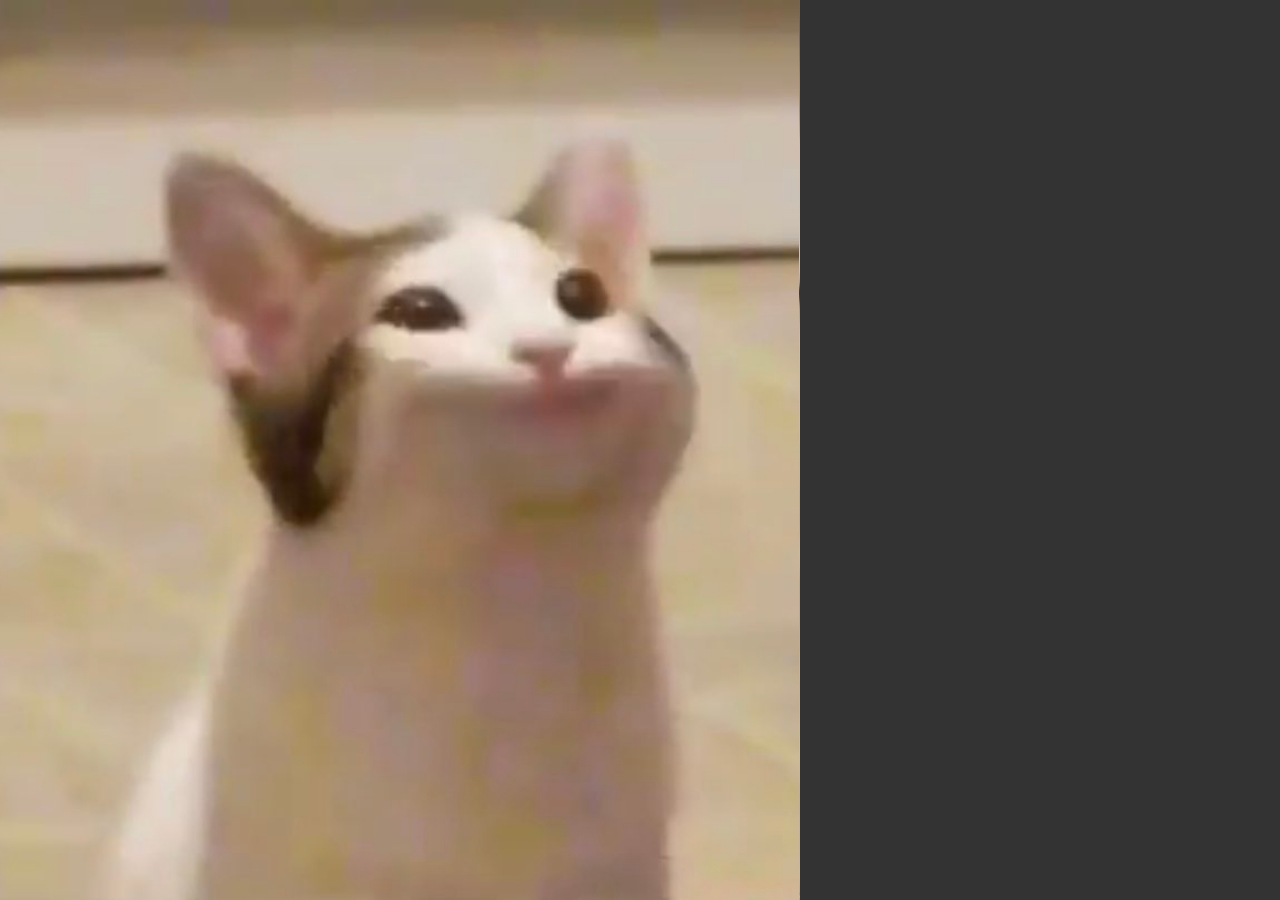
<file: widevine-parser/index.html>
<!doctype html><html lang="en"><head><meta charset="utf-8"/><link rel="icon" href="./favicon.ico"/><meta name="viewport" content="width=device-width,initial-scale=1"/><meta name="theme-color" content="#000000"/><meta name="description" content="Web site created using create-react-app"/><link rel="apple-touch-icon" href="./logo192.png"/><link rel="manifest" href="./manifest.json"/><title>Widevine Parser</title><script defer="defer" src="./static/js/main.6d2f6814.js"></script><link href="./static/css/main.da325551.css" rel="stylesheet"></head><body><noscript>You need to enable JavaScript to run this app.</noscript><div id="root"></div></body></html>
</file>
<file: widevine-parser/static/css/main.da325551.css>
body{-webkit-font-smoothing:antialiased;-moz-osx-font-smoothing:grayscale;background-color:#333;font-family:-apple-system,BlinkMacSystemFont,Segoe UI,Roboto,Oxygen,Ubuntu,Cantarell,Fira Sans,Droid Sans,Helvetica Neue,sans-serif;margin:0}code{font-family:source-code-pro,Menlo,Monaco,Consolas,Courier New,monospace}.file-drop{background:url(../../static/media/background.2731a40ffd00b5efcf4b.jpg) 0 0;height:900px;width:800px}.file-drop-active{background:url(../../static/media/background.2731a40ffd00b5efcf4b.jpg) -800px 0}
/*# sourceMappingURL=main.da325551.css.map*/
</file>
